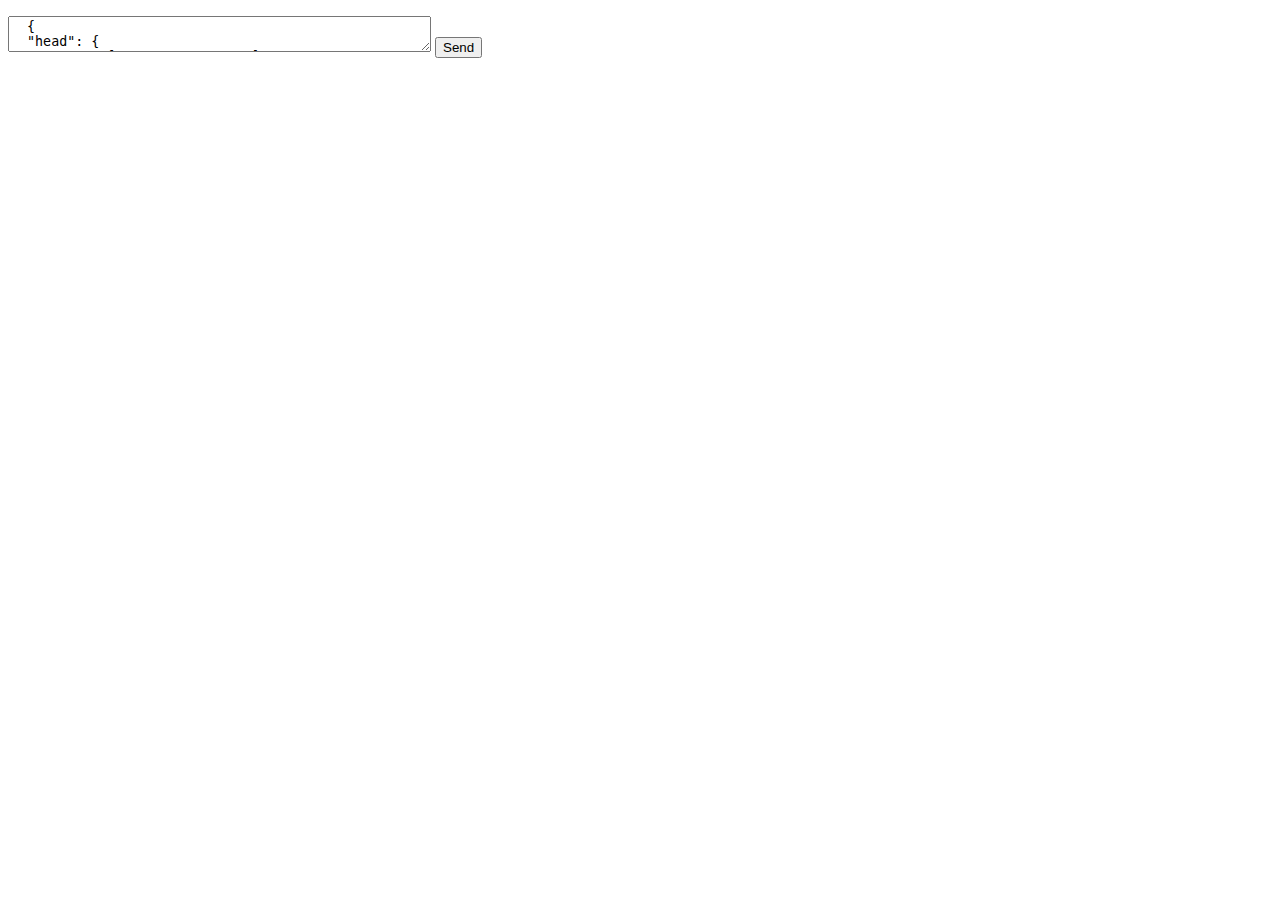
<file: test/testPOST.html>
<!DOCTYPE html PUBLIC "-//W3C//DTD XHTML 1.0 Transitional//EN" "http://www.w3.org/TR/xhtml1/DTD/xhtml1-transitional.dtd">
<html xmlns="http://www.w3.org/1999/xhtml">
<head>
<meta http-equiv="Content-Type" content="text/html; charset=utf-8" />
</head>
<body>
<FORM action="http://localhost:8888/net.pleso.odbui.odbui/savedata" method="post" accept-charset="utf-8">
    <P>
    <textarea rows="2" cols="50" name="data">
  {
  "head": {
    "vars": [ "s" , "p" , "o" ]
  } ,
  "results": {
    "bindings": [
      {
        "s": { "type": "uri" , "value": "http://protege.stanford.edu/rdfKB_943350_Instance_4" } ,
        "p": { "type": "uri" , "value": "http://pleso.net/schemas/odbui#related" } ,
        "o": { "type": "uri" , "value": "http://protege.stanford.edu/rdfKB_943350_Instance_5" }
      } ,
      {
        "s": { "type": "uri" , "value": "http://protege.stanford.edu/rdfKB_943350_Instance_4" } ,
        "p": { "type": "uri" , "value": "http://www.w3.org/2000/01/rdf-schema#label" } ,
        "o": { "type": "literal" , "value": "PostgreSQL storage" }
      } ,
      {
        "s": { "type": "uri" , "value": "http://protege.stanford.edu/rdfKB_943350_Instance_4" } ,
        "p": { "type": "uri" , "value": "http://pleso.net/schemas/odbui#title" } ,
        "o": { "type": "literal" , "value": "PostgreSQL storage" }
      } ,
      {
        "s": { "type": "uri" , "value": "http://protege.stanford.edu/rdfKB_943350_Instance_4" } ,
        "p": { "type": "uri" , "value": "http://pleso.net/schemas/odbui#coordinates" } ,
        "o": { "type": "literal" , "value": "756,229" }
      } ,
      {
        "s": { "type": "uri" , "value": "http://protege.stanford.edu/rdfKB_943350_Instance_4" } ,
        "p": { "type": "uri" , "value": "http://pleso.net/schemas/odbui#content" } ,
        "o": { "type": "literal" , "value": "productive, and quite scalable" }
      } ,
      {
        "s": { "type": "uri" , "value": "http://protege.stanford.edu/rdfKB_943350_Instance_4" } ,
        "p": { "type": "uri" , "value": "http://www.w3.org/1999/02/22-rdf-syntax-ns#type" } ,
        "o": { "type": "uri" , "value": "http://pleso.net/schemas/odbui#Node" }
      } ,
      {
        "s": { "type": "uri" , "value": "http://protege.stanford.edu/rdfKB_943350_Instance_2" } ,
        "p": { "type": "uri" , "value": "http://pleso.net/schemas/odbui#related" } ,
        "o": { "type": "uri" , "value": "http://protege.stanford.edu/rdfKB_943350_Instance_3" }
      } ,
      {
        "s": { "type": "uri" , "value": "http://protege.stanford.edu/rdfKB_943350_Instance_2" } ,
        "p": { "type": "uri" , "value": "http://pleso.net/schemas/odbui#content" } ,
        "o": { "type": "literal" , "value": "but with some limitations - there is no connections properties in this proto" }
      } ,
      {
        "s": { "type": "uri" , "value": "http://protege.stanford.edu/rdfKB_943350_Instance_2" } ,
        "p": { "type": "uri" , "value": "http://www.w3.org/2000/01/rdf-schema#label" } ,
        "o": { "type": "literal" , "value": "first server prototype" }
      } ,
      {
        "s": { "type": "uri" , "value": "http://protege.stanford.edu/rdfKB_943350_Instance_2" } ,
        "p": { "type": "uri" , "value": "http://pleso.net/schemas/odbui#title" } ,
        "o": { "type": "literal" , "value": "first server prototype" }
      } ,
      {
        "s": { "type": "uri" , "value": "http://protege.stanford.edu/rdfKB_943350_Instance_2" } ,
        "p": { "type": "uri" , "value": "http://pleso.net/schemas/odbui#coordinates" } ,
        "o": { "type": "literal" , "value": "440,113" }
      } ,
      {
        "s": { "type": "uri" , "value": "http://protege.stanford.edu/rdfKB_943350_Instance_2" } ,
        "p": { "type": "uri" , "value": "http://www.w3.org/1999/02/22-rdf-syntax-ns#type" } ,
        "o": { "type": "uri" , "value": "http://pleso.net/schemas/odbui#Node" }
      } ,
      {
        "s": { "type": "uri" , "value": "http://protege.stanford.edu/rdfKB_943350_Instance_5" } ,
        "p": { "type": "uri" , "value": "http://pleso.net/schemas/odbui#related" } ,
        "o": { "type": "uri" , "value": "http://protege.stanford.edu/rdfKB_943350_Instance_6" }
      } ,
      {
        "s": { "type": "uri" , "value": "http://protege.stanford.edu/rdfKB_943350_Instance_5" } ,
        "p": { "type": "uri" , "value": "http://pleso.net/schemas/odbui#content" } ,
        "o": { "type": "literal" , "value": "quite far from end point, but it helps us to setup reliable basis" }
      } ,
      {
        "s": { "type": "uri" , "value": "http://protege.stanford.edu/rdfKB_943350_Instance_5" } ,
        "p": { "type": "uri" , "value": "http://www.w3.org/2000/01/rdf-schema#label" } ,
        "o": { "type": "literal" , "value": "testing purposes" }
      } ,
      {
        "s": { "type": "uri" , "value": "http://protege.stanford.edu/rdfKB_943350_Instance_5" } ,
        "p": { "type": "uri" , "value": "http://pleso.net/schemas/odbui#title" } ,
        "o": { "type": "literal" , "value": "testing purposes" }
      } ,
      {
        "s": { "type": "uri" , "value": "http://protege.stanford.edu/rdfKB_943350_Instance_5" } ,
        "p": { "type": "uri" , "value": "http://pleso.net/schemas/odbui#coordinates" } ,
        "o": { "type": "literal" , "value": "259,326" }
      } ,
      {
        "s": { "type": "uri" , "value": "http://protege.stanford.edu/rdfKB_943350_Instance_5" } ,
        "p": { "type": "uri" , "value": "http://www.w3.org/1999/02/22-rdf-syntax-ns#type" } ,
        "o": { "type": "uri" , "value": "http://pleso.net/schemas/odbui#Node" }
      } ,
      {
        "s": { "type": "uri" , "value": "http://protege.stanford.edu/rdfKB_943350_Instance_3" } ,
        "p": { "type": "uri" , "value": "http://pleso.net/schemas/odbui#related" } ,
        "o": { "type": "uri" , "value": "http://protege.stanford.edu/rdfKB_943350_Instance_4" }
      } ,
      {
        "s": { "type": "uri" , "value": "http://protege.stanford.edu/rdfKB_943350_Instance_3" } ,
        "p": { "type": "uri" , "value": "http://pleso.net/schemas/odbui#content" } ,
        "o": { "type": "literal" , "value": "quite good in any case for prototype, a lot of users, tools etc" }
      } ,
      {
        "s": { "type": "uri" , "value": "http://protege.stanford.edu/rdfKB_943350_Instance_3" } ,
        "p": { "type": "uri" , "value": "http://www.w3.org/2000/01/rdf-schema#label" } ,
        "o": { "type": "literal" , "value": "Jena backend" }
      } ,
      {
        "s": { "type": "uri" , "value": "http://protege.stanford.edu/rdfKB_943350_Instance_3" } ,
        "p": { "type": "uri" , "value": "http://pleso.net/schemas/odbui#title" } ,
        "o": { "type": "literal" , "value": "Jena backend" }
      } ,
      {
        "s": { "type": "uri" , "value": "http://protege.stanford.edu/rdfKB_943350_Instance_3" } ,
        "p": { "type": "uri" , "value": "http://pleso.net/schemas/odbui#coordinates" } ,
        "o": { "type": "literal" , "value": "800,98" }
      } ,
      {
        "s": { "type": "uri" , "value": "http://protege.stanford.edu/rdfKB_943350_Instance_3" } ,
        "p": { "type": "uri" , "value": "http://www.w3.org/1999/02/22-rdf-syntax-ns#type" } ,
        "o": { "type": "uri" , "value": "http://pleso.net/schemas/odbui#Node" }
      } ,
      {
        "s": { "type": "uri" , "value": "http://protege.stanford.edu/rdfKB_943350_Instance_1" } ,
        "p": { "type": "uri" , "value": "http://pleso.net/schemas/odbui#related" } ,
        "o": { "type": "uri" , "value": "http://protege.stanford.edu/rdfKB_943350_Instance_5" }
      } ,
      {
        "s": { "type": "uri" , "value": "http://protege.stanford.edu/rdfKB_943350_Instance_1" } ,
        "p": { "type": "uri" , "value": "http://pleso.net/schemas/odbui#related" } ,
        "o": { "type": "uri" , "value": "http://protege.stanford.edu/rdfKB_943350_Instance_2" }
      } ,
      {
        "s": { "type": "uri" , "value": "http://protege.stanford.edu/rdfKB_943350_Instance_1" } ,
        "p": { "type": "uri" , "value": "http://www.w3.org/2000/01/rdf-schema#label" } ,
        "o": { "type": "literal" , "value": "graph root" }
      } ,
      {
        "s": { "type": "uri" , "value": "http://protege.stanford.edu/rdfKB_943350_Instance_1" } ,
        "p": { "type": "uri" , "value": "http://pleso.net/schemas/odbui#title" } ,
        "o": { "type": "literal" , "value": "graph root" }
      } ,
      {
        "s": { "type": "uri" , "value": "http://protege.stanford.edu/rdfKB_943350_Instance_1" } ,
        "p": { "type": "uri" , "value": "http://pleso.net/schemas/odbui#coordinates" } ,
        "o": { "type": "literal" , "value": "123,97" }
      } ,
      {
        "s": { "type": "uri" , "value": "http://protege.stanford.edu/rdfKB_943350_Instance_1" } ,
        "p": { "type": "uri" , "value": "http://pleso.net/schemas/odbui#content" } ,
        "o": { "type": "literal" , "value": "it's root node, that responsible for topic description" }
      } ,
      {
        "s": { "type": "uri" , "value": "http://protege.stanford.edu/rdfKB_943350_Instance_1" } ,
        "p": { "type": "uri" , "value": "http://www.w3.org/1999/02/22-rdf-syntax-ns#type" } ,
        "o": { "type": "uri" , "value": "http://pleso.net/schemas/odbui#Node" }
      } ,
      {
        "s": { "type": "uri" , "value": "http://protege.stanford.edu/rdfKB_943350_Instance_6" } ,
        "p": { "type": "uri" , "value": "http://pleso.net/schemas/odbui#related" } ,
        "o": { "type": "uri" , "value": "http://protege.stanford.edu/rdfKB_943350_Instance_4" }
      } ,
      {
        "s": { "type": "uri" , "value": "http://protege.stanford.edu/rdfKB_943350_Instance_6" } ,
        "p": { "type": "uri" , "value": "http://www.w3.org/2000/01/rdf-schema#label" } ,
        "o": { "type": "literal" , "value": "limited shema" }
      } ,
      {
        "s": { "type": "uri" , "value": "http://protege.stanford.edu/rdfKB_943350_Instance_6" } ,
        "p": { "type": "uri" , "value": "http://pleso.net/schemas/odbui#title" } ,
        "o": { "type": "literal" , "value": "limited shema" }
      } ,
      {
        "s": { "type": "uri" , "value": "http://protege.stanford.edu/rdfKB_943350_Instance_6" } ,
        "p": { "type": "uri" , "value": "http://pleso.net/schemas/odbui#coordinates" } ,
        "o": { "type": "literal" , "value": "550,483" }
      } ,
      {
        "s": { "type": "uri" , "value": "http://protege.stanford.edu/rdfKB_943350_Instance_6" } ,
        "p": { "type": "uri" , "value": "http://pleso.net/schemas/odbui#content" } ,
        "o": { "type": "literal" , "value": "made only for some custom purposes" }
      } ,
      {
        "s": { "type": "uri" , "value": "http://protege.stanford.edu/rdfKB_943350_Instance_6" } ,
        "p": { "type": "uri" , "value": "http://www.w3.org/1999/02/22-rdf-syntax-ns#type" } ,
        "o": { "type": "uri" , "value": "http://pleso.net/schemas/odbui#Node" }
      }
    ]
  }
}
    </textarea>
    <INPUT type="submit" value="Send">
    </P>
 </FORM> 
</body>
</html>
</file>
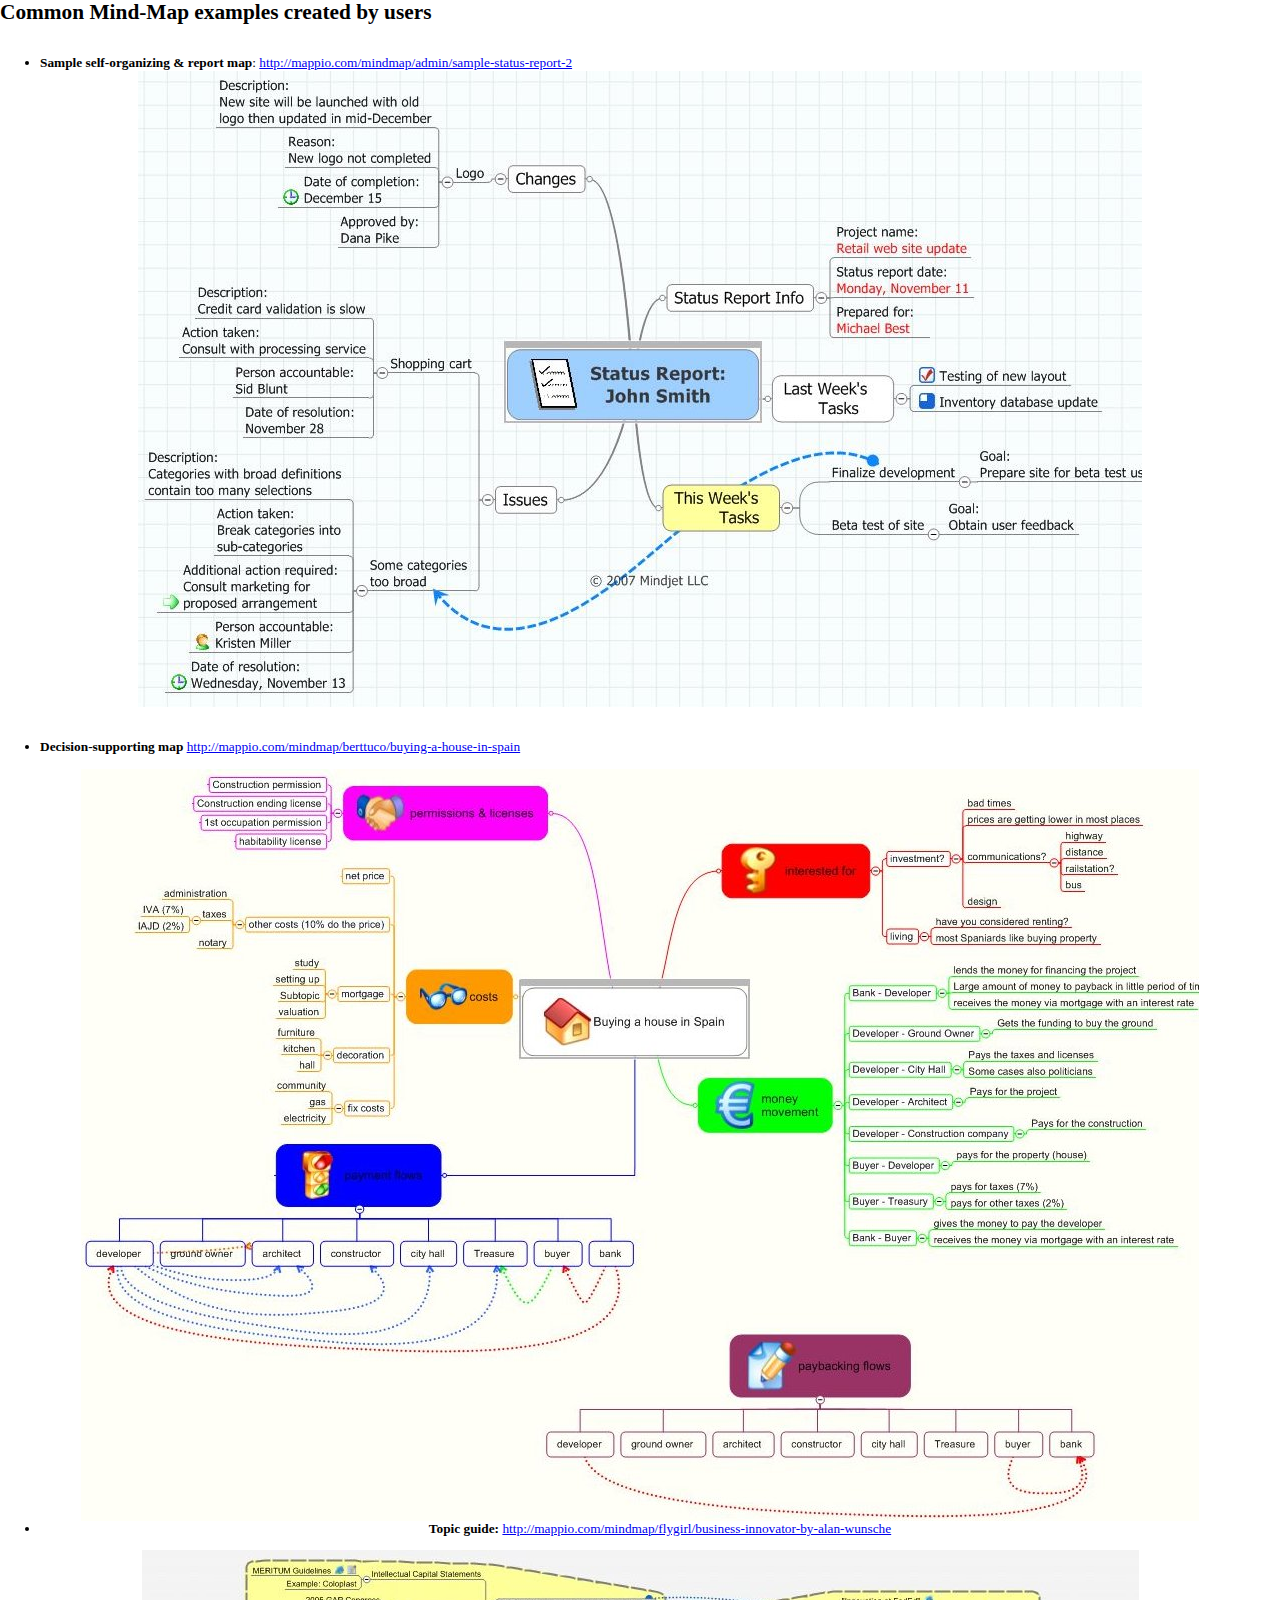
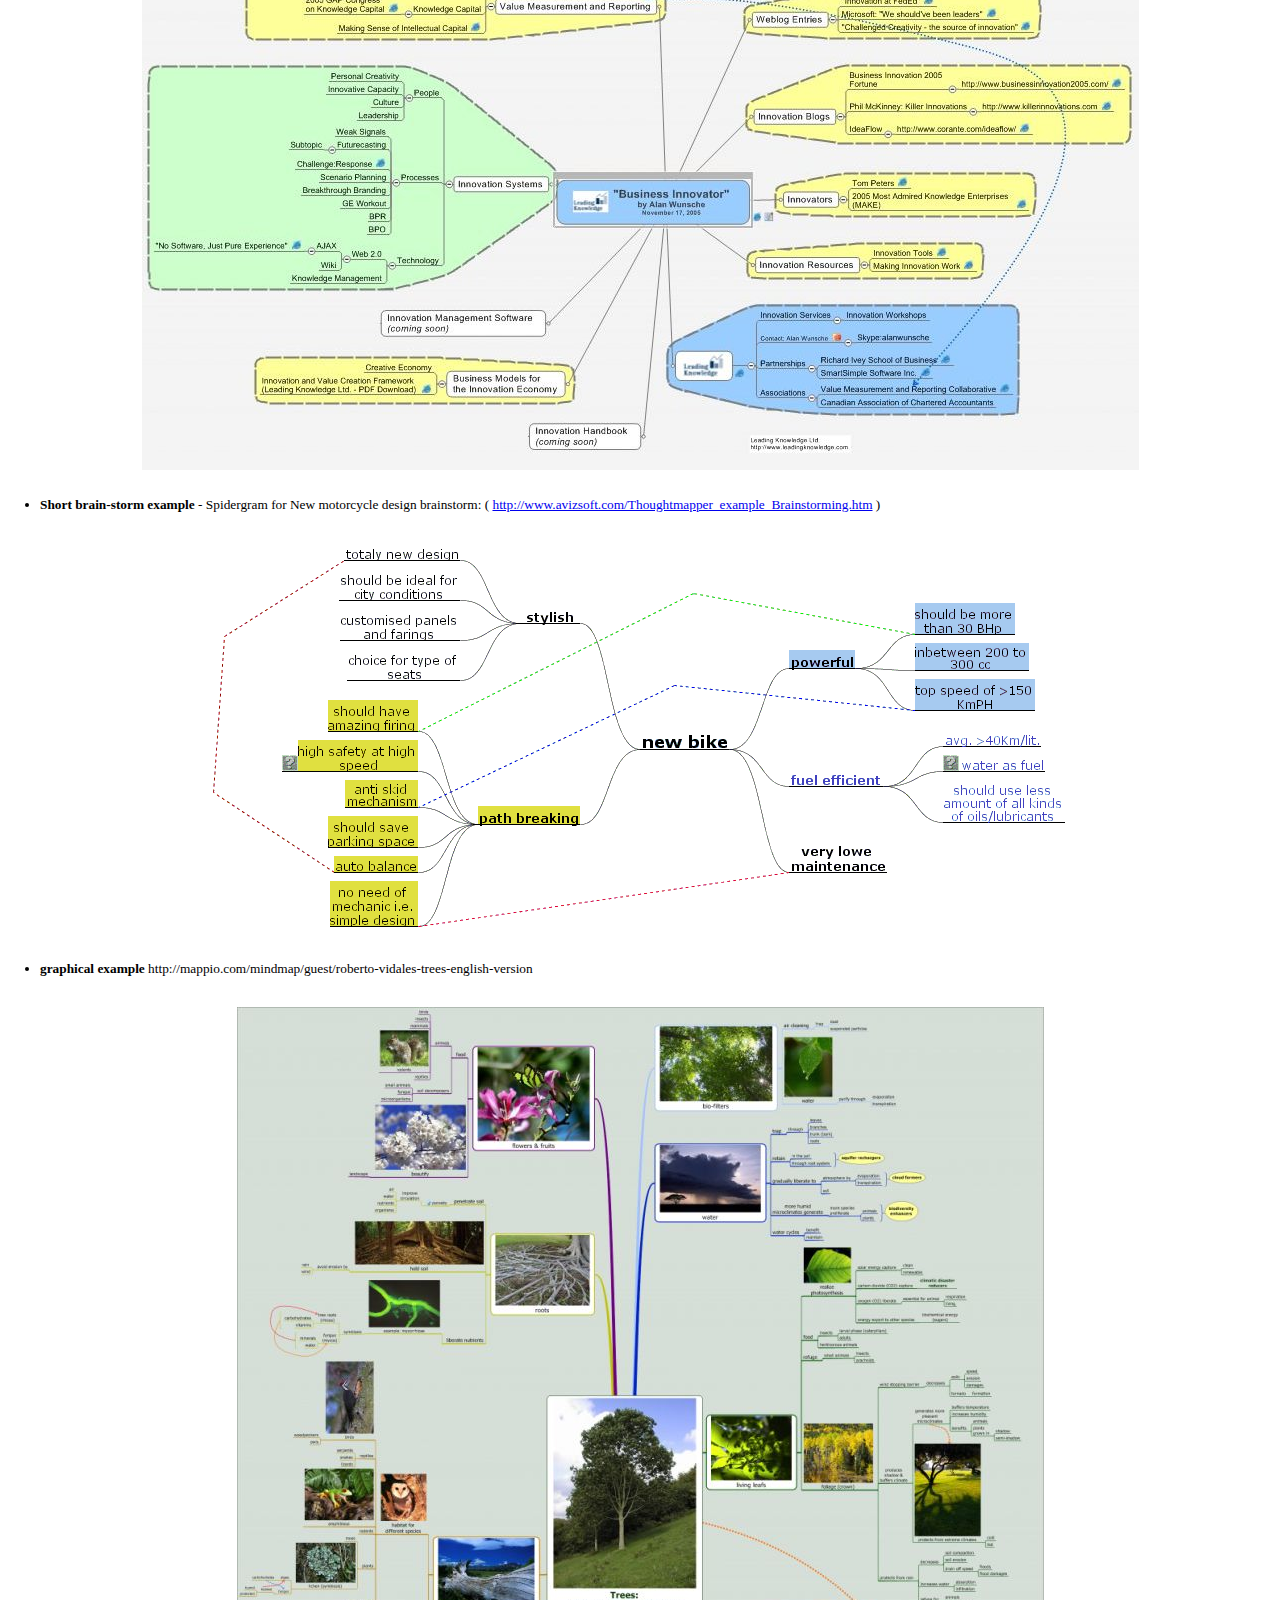
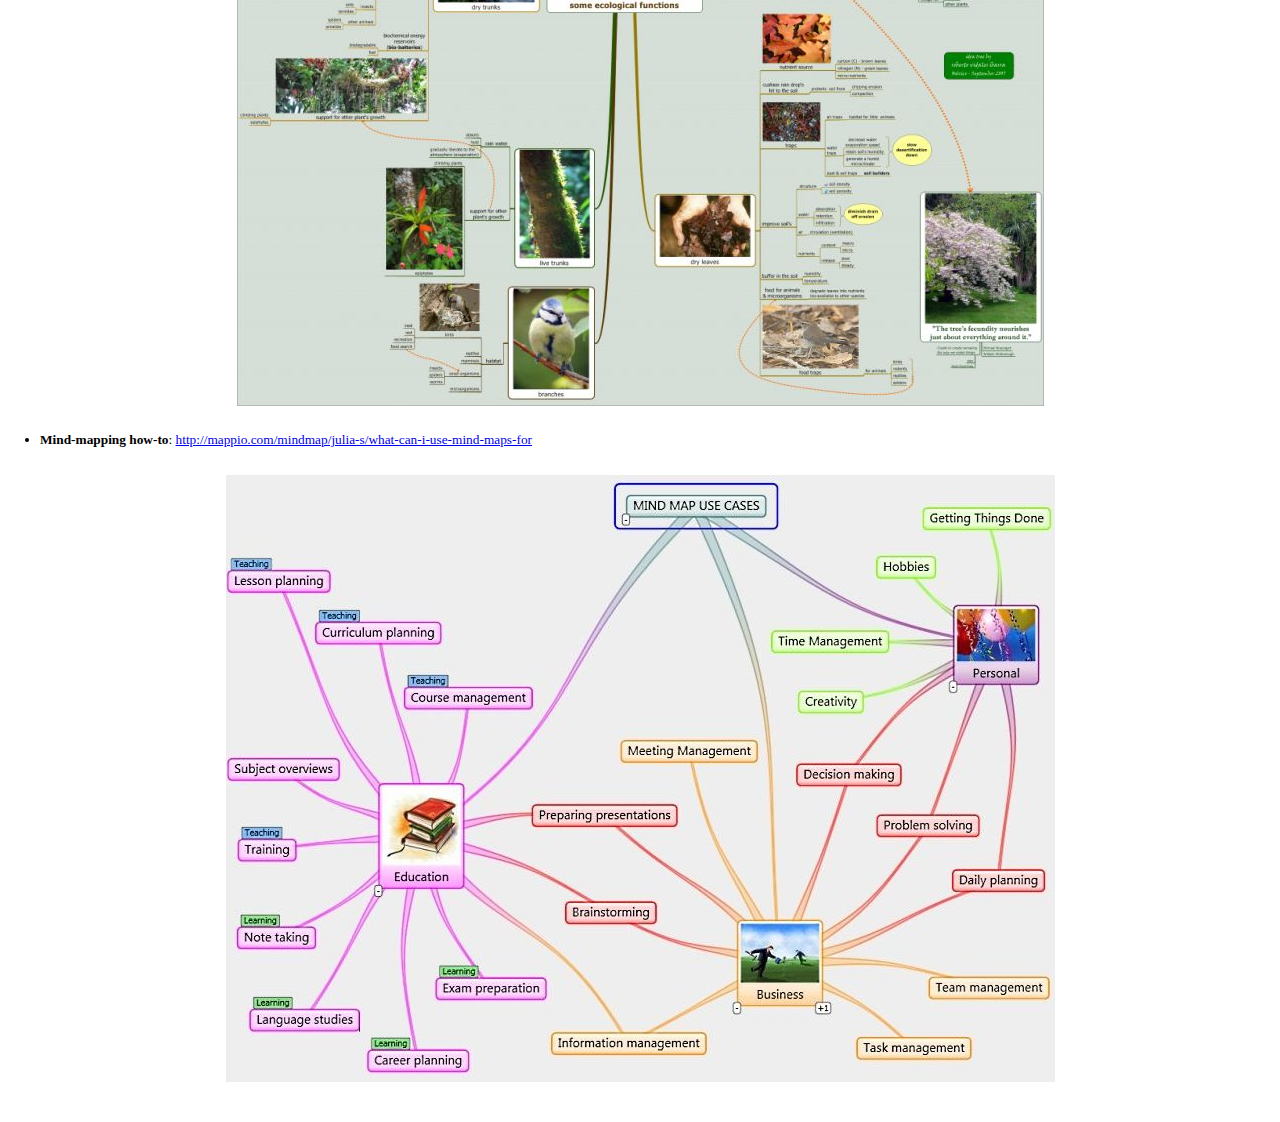
<file: src/net/pleso/odbui/public/manual/common_mindmaps.html>
<html xmlns:gdoc="">

<head>
<meta http-equiv="Content-Type" content="text/html; charset=UTF-8">
<style type="text/css">


/* default css */

table {
  font-size: 1em;
  line-height: inherit;
}


div, address, ol, ul, li, option, select { 
  margin-top: 0px;
  margin-bottom: 0px;
}

p {
  margin: 0px;
}

body {
  
  
    margin: 0px;
  
  
  
    padding: 0px;
  
  font-family: Verdana, sans-serif;
  font-size: 10pt;
  background-color: #ffffff;
}

@media screen {
  body {overflow: scroll;}
}

h6 { font-size: 10pt }
h5 { font-size: 11pt }
h4 { font-size: 12pt }
h3 { font-size: 13pt }
h2 { font-size: 14pt }
h1 { font-size: 16pt }

blockquote {padding: 10px; border: 1px #DDD dashed }

a img {border: 0}

div.google_header, div.google_footer {
  position: relative;
  margin-top: 1em;
  margin-bottom: 1em;
}
/* end default css */


  /* default print css */
  
  @media print {
    body { 
      padding: 0; 
      margin: 0; 
    }

    div.google_header, div.google_footer {
      display: block;
      min-height: 0;
      border: none;
    }

    div.google_header {
      flow: static(header);
    }

    /* used to insert page numbers */
    div.google_header::before, div.google_footer::before {
      position: absolute;
      top: 0;
    }

    div.google_footer {
      flow: static(footer);
    }

    /* always consider this element at the start of the doc */
    div#google_footer {
      flow: static(footer, start);
    }

    span.google_pagenumber {
      content: counter(page);
    }

    span.google_pagecount {
      content: counter(pages);
    }
  }

  @page {
    @top {
      content: flow(header);
    }
    @bottom {
      content: flow(footer);
    }
  }
  /* end default print css */
 

/* custom css */


/* end custom css */



  /* ui edited css */
  
  body {
    font-family: Verdana;
    
    font-size: 10.0pt;
    line-height: normal;
    background-color: #ffffff;
  }
  
  .documentBG {
    background-color: #ffffff;
  }
  /* end ui edited css */




</style>


</head>

<body
    
    revision="dc7n9bdt_3fb4852hh:77">

<h1>
  Common Mind-Map examples created by users
</h1>
<p>
  <br>
</p>
<ul>
  <li>
    <b>Sample self-organizing &amp; report map</b>:
    <a href=http://mappio.com/mindmap/admin/sample-status-report-2 id=q:q3 title=http://mappio.com/mindmap/admin/sample-status-report-2>http://mappio.com/mindmap/admin/sample-status-report-2</a>
  </li>
</ul>
<div style=TEXT-ALIGN:center>
  <img src=fluxB_com_exmaples_of_mindmapping_images/dc7n9bdt_16hsxc54fr.jpg style="WIDTH:1004px; HEIGHT:636px"><br>
</div>
<br>
<br>
<ul>
  <li>
    <b>Decision-supporting map</b>
    <a href=http://mappio.com/mindmap/berttuco/buying-a-house-in-spain id=a20k title=http://mappio.com/mindmap/berttuco/buying-a-house-in-spain>http://mappio.com/mindmap/berttuco/buying-a-house-in-spain</a>
  </li>
</ul>
<div id=xyxs style="PADDING:1em 0pt; TEXT-ALIGN:center">
  <img src=fluxB_com_exmaples_of_mindmapping_images/dc7n9bdt_12c2p8ccc4.jpg style="WIDTH:1118px; HEIGHT:752px"><br>
  <ul>
    <li>
      <b>Topic guide:</b>
      <a href=http://mappio.com/mindmap/flygirl/business-innovator-by-alan-wunsche id=ltfe title=http://mappio.com/mindmap/flygirl/business-innovator-by-alan-wunsche>http://mappio.com/mindmap/flygirl/business-innovator-by-alan-wunsche</a>
    </li>
  </ul>
  <div id=y-pz style="PADDING:1em 0pt; TEXT-ALIGN:center">
    <img src=fluxB_com_exmaples_of_mindmapping_images/dc7n9bdt_11j4373dgq.jpg style="WIDTH:997px; HEIGHT:520px"><br>
  </div>
</div>
<ul>
  <li>
    <b>Short brain-storm example</b> - Spidergram for New motorcycle design
    brainstorm: (
    <a href=http://www.avizsoft.com/Thoughtmapper_example_Brainstorming.htm id=r7l2 title=http://www.avizsoft.com/Thoughtmapper_example_Brainstorming.htm>http://www.avizsoft.com/Thoughtmapper_example_Brainstorming.htm</a>
    )
  </li>
</ul>
<p>
  &nbsp;
</p>
<div id=atem style="PADDING:1em 0pt; TEXT-ALIGN:center">
  <img src=fluxB_com_exmaples_of_mindmapping_images/dc7n9bdt_18cnx4kbd8.png style="WIDTH:867px; HEIGHT:390px">
</div>
<br>
<ul>
  <li>
    <b>graphical example
    </b>http://mappio.com/mindmap/guest/roberto-vidales-trees-english-version
  </li>
</ul>
<p>
  &nbsp;
</p>
<div id=m9se style="PADDING:1em 0pt">
  <div style=TEXT-ALIGN:center>
    <img src=fluxB_com_exmaples_of_mindmapping_images/dc7n9bdt_15fnwgwkf8.jpg style="WIDTH:807px; HEIGHT:999px"><br>
  </div>
</div>
<div id=y-pz style="PADDING:1em 0pt; TEXT-ALIGN:left">
  <ul>
    <li>
      <b>Mind-mapping how-to</b>:
      <a href=http://mappio.com/mindmap/julia-s/what-can-i-use-mind-maps-for id=a:ay title=http://mappio.com/mindmap/julia-s/what-can-i-use-mind-maps-for>http://mappio.com/mindmap/julia-s/what-can-i-use-mind-maps-for</a>
    </li>
  </ul>
  <div id=goit style="PADDING:1em 0pt; TEXT-ALIGN:left">
    <div id=v311 style="PADDING:1em 0pt; TEXT-ALIGN:center">
      <img src=fluxB_com_exmaples_of_mindmapping_images/dc7n9bdt_17gs9m87hk.jpg style="WIDTH:829px; HEIGHT:607px">
    </div>
  </div>
</div>



</body>
</html>
</file>
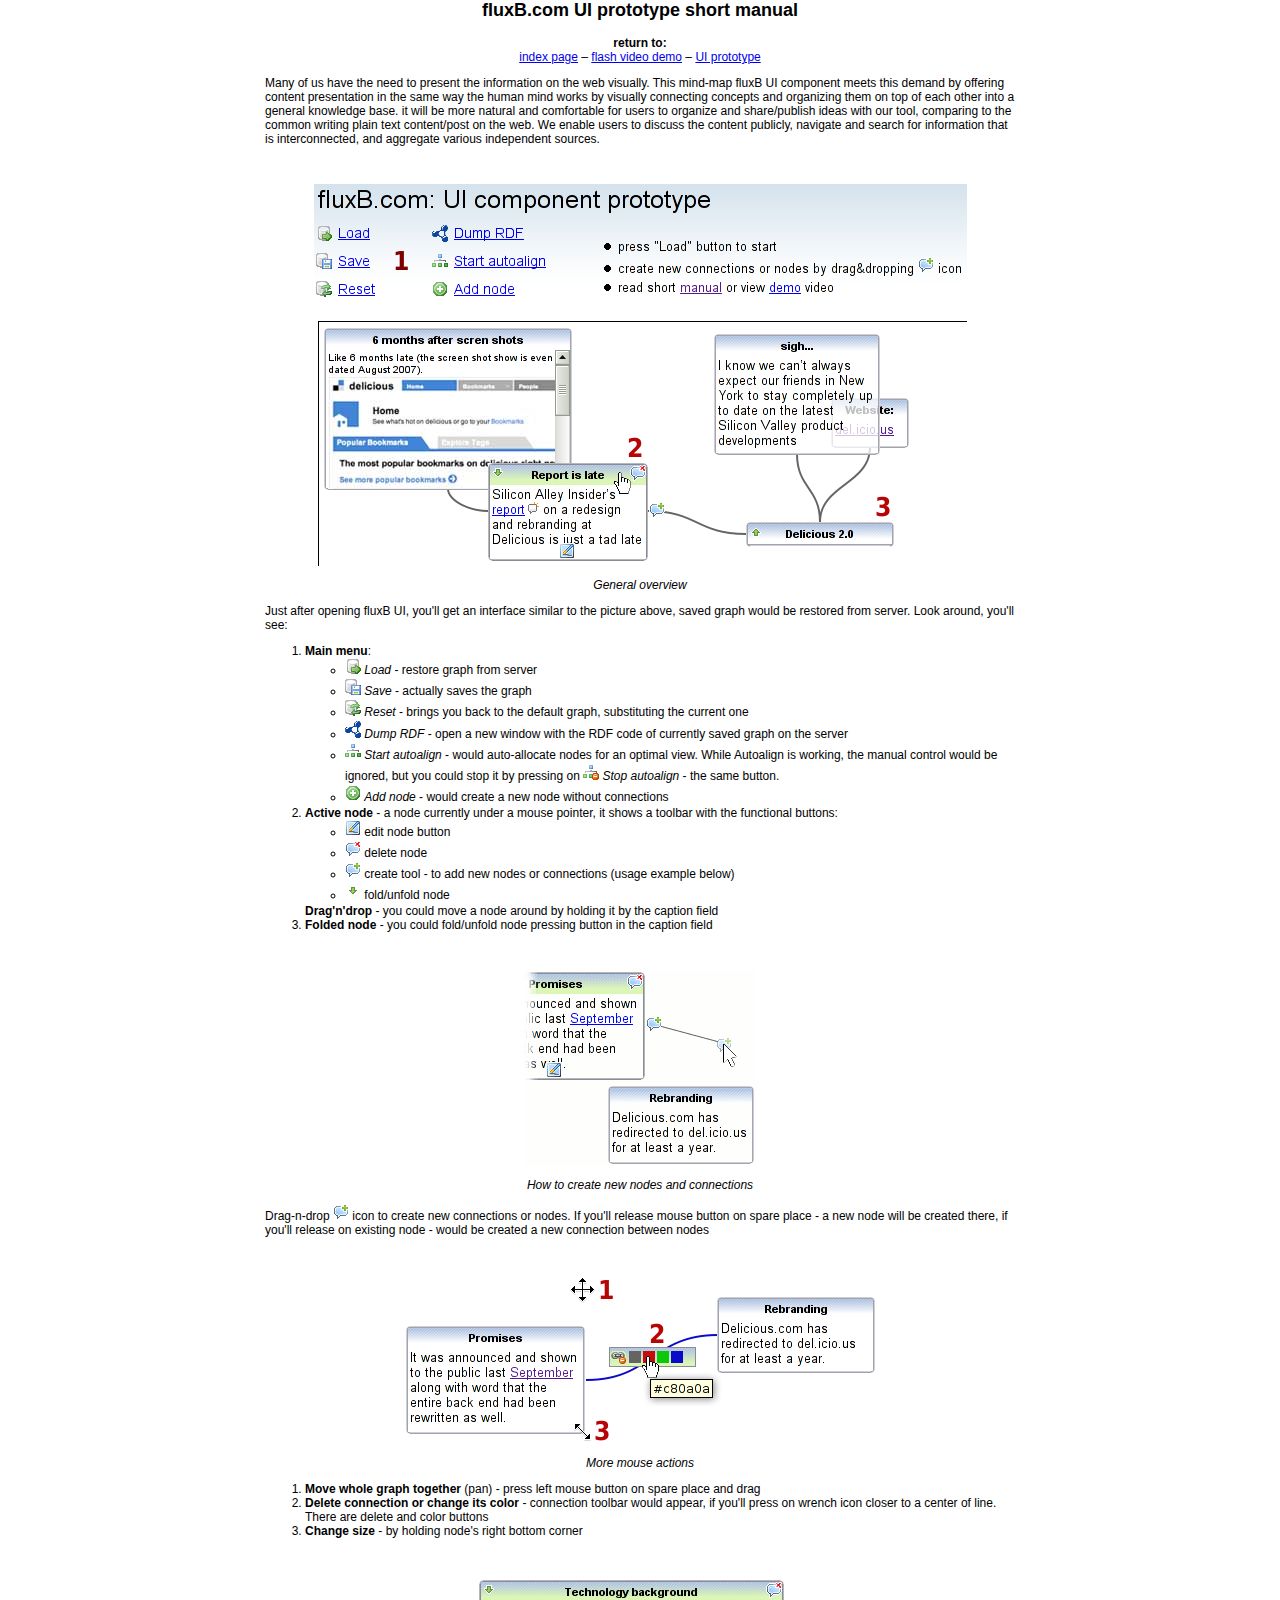
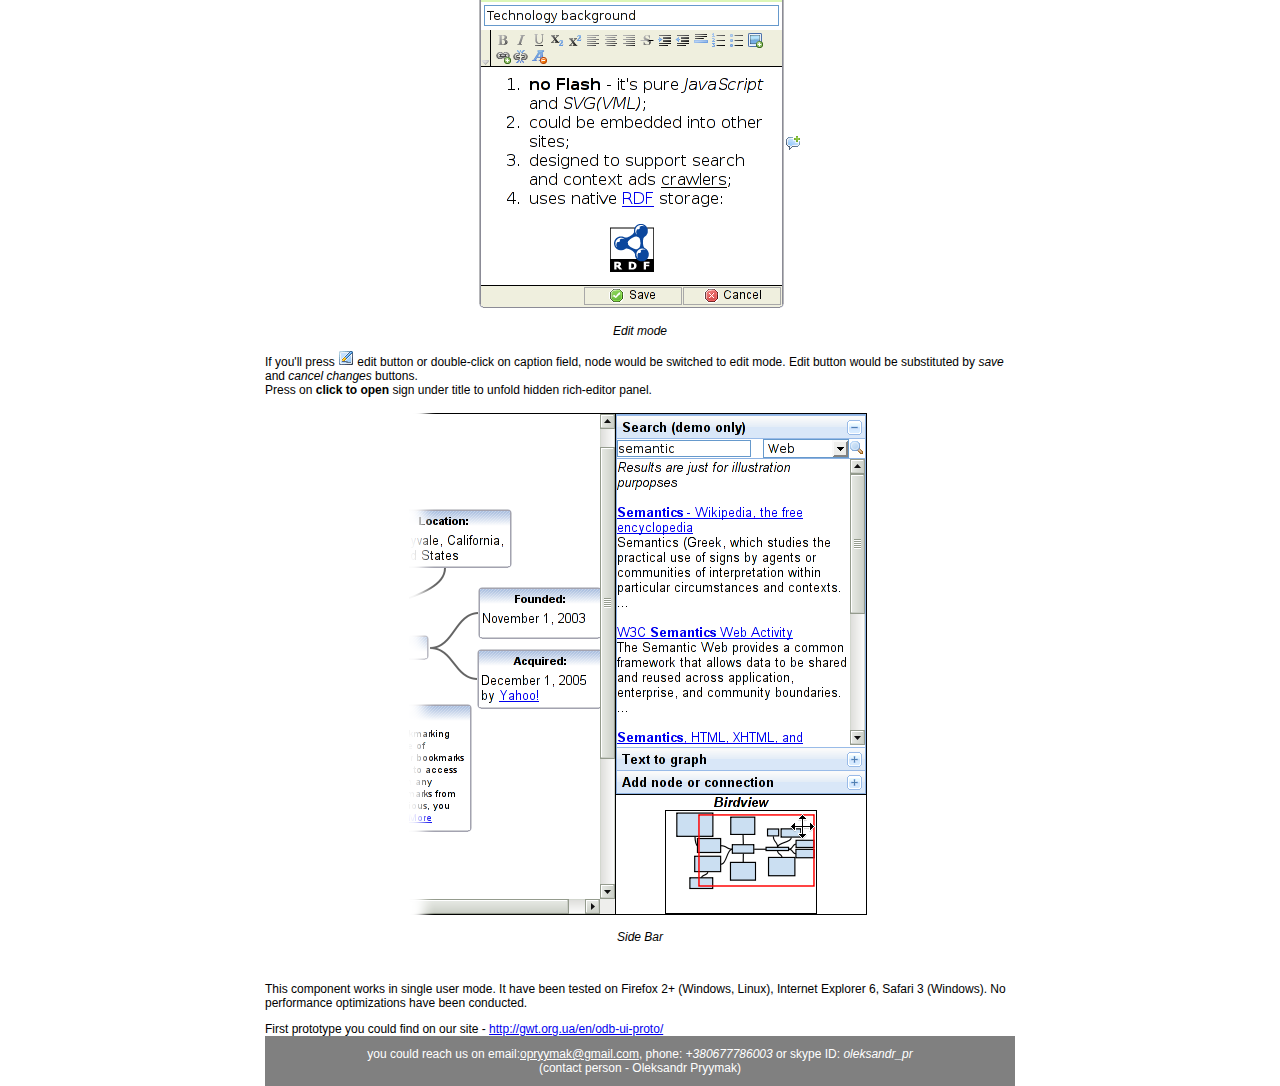
<file: src/net/pleso/odbui/public/manual/manual.html>
<html>
<head>
  <title>fluxB.com - short help</title>
  <style>
    BODY {
      margin: 0px;
      background-color: white;
    }
    #center {
    	margin: auto;
        font-family: Tahoma, sans-serif;
        font-size: 12px;
    }
    #bottom {
 	background-color: gray;
	color: white;
        font-family: Tahoma, sans-serif;
        font-size: 12px;
	text-align: center;
    }
    a.white, a.white:link, a.white:active,a.white:visited {
	color: white;
    	/*text-decoration: none;*/
    }
    img, img:link
    {
        border: none;
	align: center;
    }
    ul {
       line-height: 18px;
    }
  </style>
</head>
<body>
<center>
<table border="0" height="100%" width="750px" cellpadding="0" cellspacing="0">
<tr height="100%">
  <td valign="middle">
  <div id="center">
<center>
<h2>fluxB.com UI prototype short manual</h2>
<b>return to:</b><br/>
<a href="/ui-prototype2/index.html">index page</a>
 &ndash; <a href="/manual/video.html">flash video demo</a>
  &ndash; <a href="/ui-prototype2/odbui.html">UI prototype</a><br/>
</center>
<p>  
Many of us have the need to present the information on the web visually. This mind-map fluxB UI component meets this demand by offering content presentation in the same way the human mind works by visually connecting concepts and organizing them on top of each other into a general knowledge base.  it will be more natural and comfortable for users  to organize and share/publish ideas with our tool, comparing to the common writing plain text content/post on the web. We enable users to discuss the content publicly, navigate and search for information that is interconnected, and aggregate various independent sources.</p>
<br/>
<p style="text-align: center;"><img src="img/help1.png"></p>
<p style="text-align: center;"><i>General overview</i></p>
<p>
Just after opening fluxB UI, you'll get an interface similar to the picture above, saved graph would be restored from server. Look around, you'll see:
<ol>
  <li><b>Main menu</b>:
    <ul>
      <li><img src="button/load-button.gif"> <i>Load</i> - restore graph from server</li>
      <li><img src="button/save-button.gif"> <i>Save</i> - actually saves the graph</li>
      <li><img src="button/reset-button.gif"> <i>Reset</i> - brings you back to the default graph, substituting the current one</li>
      <li><img src="button/rdf.gif"> <i>Dump RDF</i> - open a new window with the RDF code of currently saved graph on the server</li>
      <li><img src="button/start-autoalign-button.gif"> <i>Start autoalign</i> - would auto-allocate nodes for an optimal view. While Autoalign is working, the manual control would be ignored, but you could stop it by pressing on <img src="button/stop-autoalign-button.gif"> <i>Stop autoalign</i> - the same button.</li>
      <li><img src="button/addnode-button.gif"> <i>Add node</i> - would create a new node without connections</li>
    </ul>
  </li>
  <li><b>Active node</b> - a node currently under a mouse pointer, it shows a toolbar with the functional buttons:
    <ul>
      <li><img src="img/node_edit.gif"> edit node button</li>
      <li><img src="img/node_delete.gif"> delete node</li>
      <li><img src="img/node_create.gif"> create tool - to add new nodes or connections (usage example below)</li>
      <li><img src="img/node_fold.gif"> fold/unfold node</li>
    </ul>
  <b>Drag'n'drop</b> - you could move a node around by holding it by the caption field</li>
  <li><b>Folded node</b> - you could fold/unfold node pressing button in the caption field</li>
</ol>
</p>

<br/>

<p style="text-align: center;"><img src="img/help2.gif"></p>
<p style="text-align: center;"><i>How to create new nodes and connections</i></p>
<p>
Drag-n-drop <img src="img/node_create.gif"> icon to create new connections or nodes. If you'll release mouse button on spare place - a new node will be created there, if you'll release on existing node - would be created a new connection between nodes
</p>

<br/>

<p style="text-align: center;"><img src="img/help3.png"></p>
<p style="text-align: center;"><i>More mouse actions</i></p>
<p>
<ol>
  <li><b>Move whole graph together</b> (pan) - press left mouse button on spare place and drag</li>
  <li><b>Delete connection or change its color</b> - connection toolbar would appear, if you'll press on wrench icon closer to a center of line. There are delete and color buttons</li>
  <li><b>Change size</b> - by holding node's right bottom corner</li>
</ol>
</p>
<br/>

<p style="text-align: center;"><img src="img/help4.png"></p>
<p style="text-align: center;"><i>Edit mode</i></p>
<p>
If you'll press <img src="img/node_edit.gif"> edit button or double-click on caption field, node would be switched to edit mode. Edit button would be substituted by <i>save</i> and <i>cancel changes</i> buttons.<br/>
Press on <b>click to open</b> sign under title to unfold hidden rich-editor panel.
</p>

<p style="text-align: center;"><img src="img/help5.png"></p>
<p style="text-align: center;"><i>Side Bar</i></p>
<p>

</p>

<br/>
<p>This component works in single user mode. It have been tested on Firefox 2+ (Windows, Linux), Internet Explorer 6, Safari 3 (Windows). No performance optimizations have been conducted.
<p>First prototype you could find on our site - <a href="http://gwt.org.ua/en/odb-ui-proto/">http://gwt.org.ua/en/odb-ui-proto/</a></p>

  </div>
  </td>
</tr><tr height="50">
  <td id="bottom"> 
  you could reach us on email:<a class="white" href="mailto:opryymak@gmail.com">opryymak@gmail.com</a>, phone: <i>+380677786003</i> or skype ID: <i>oleksandr_pr</i> <br/>(contact person - Oleksandr Pryymak)
  </td>
</tr>
</table>
</center>
</body>
</html>
</file>
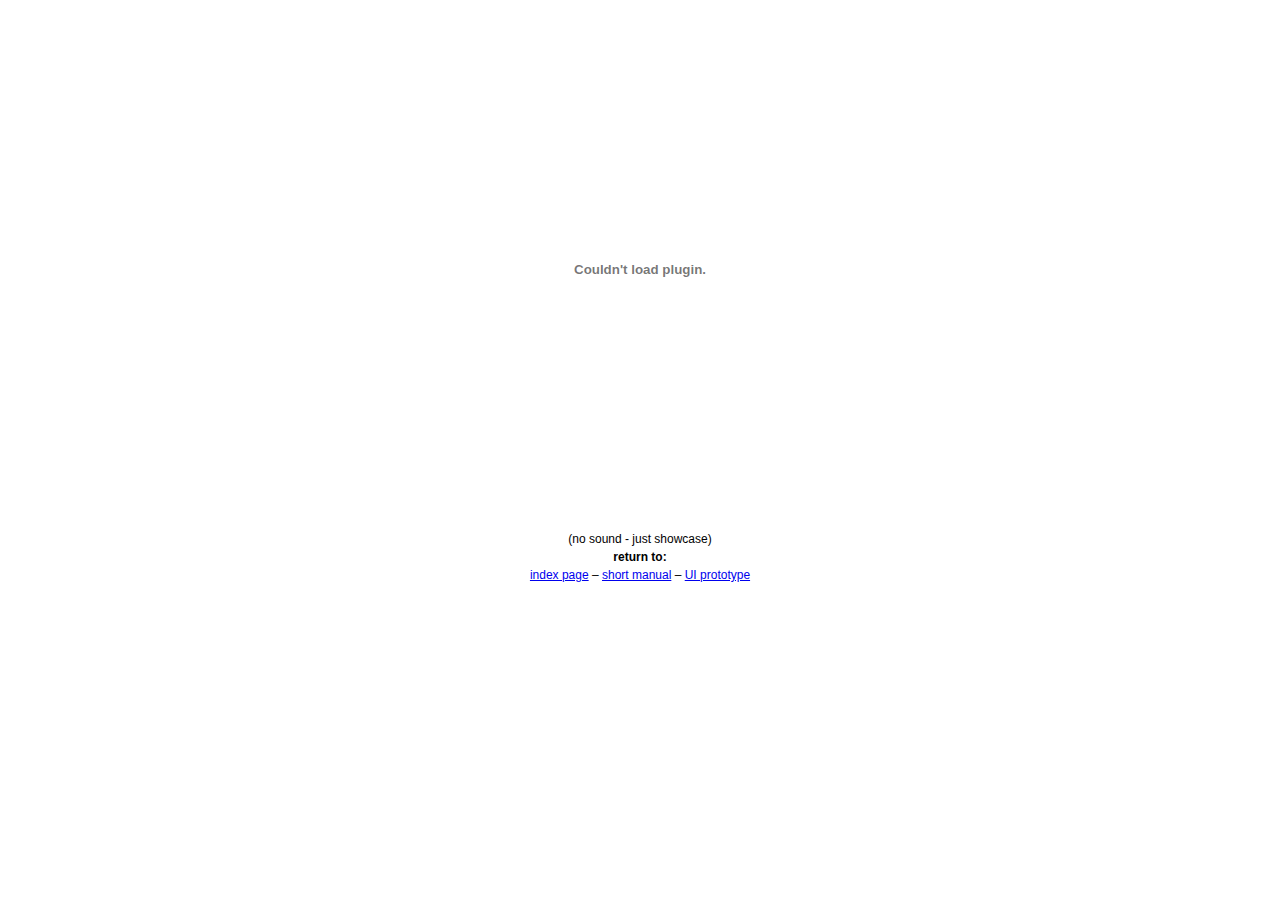
<file: src/net/pleso/odbui/public/manual/video.html>
<!-- saved from url=(0014)about:internet -->
<HTML>
<HEAD>
  <title>fluxB.com showcase video</title>
  <style>
    BODY {
        font-family: Tahoma, sans-serif;
	font-size: 12px;
	text-align: center;
	line-height:1.5em;
	}
  </style>
</HEAD>
<BODY>
<center><OBJECT CLASSID="clsid:D27CDB6E-AE6D-11cf-96B8-444553540000" WIDTH="802" HEIGHT="522" CODEBASE="http://active.macromedia.com/flash5/cabs/swflash.cab#version=7,0,0,0">
<PARAM NAME=movie VALUE="fluxb.swf">
<PARAM NAME=play VALUE=true>
<PARAM NAME=loop VALUE=false>
<PARAM NAME=wmode VALUE=transparent>
<PARAM NAME=quality VALUE=low>
<EMBED SRC="fluxb.swf" WIDTH=802 HEIGHT=522 quality=low loop=false wmode=transparent TYPE="application/x-shockwave-flash" PLUGINSPAGE="http://www.macromedia.com/shockwave/download/index.cgi?P1_Prod_Version=ShockwaveFlash">
</EMBED>
</OBJECT></center>
<SCRIPT src='fluxb.js'></script>
<center>(no sound - just showcase)<br/><b> return to:</b><br/>
<a href="/ui-prototype2/index.html">index page</a> 
 &ndash; <a href="/manual/manual.html">short manual</a> 
 &ndash; <a href="/ui-prototype2/odbui.html">UI prototype</a><br>
</center>
</BODY>
</HTML>
</file>
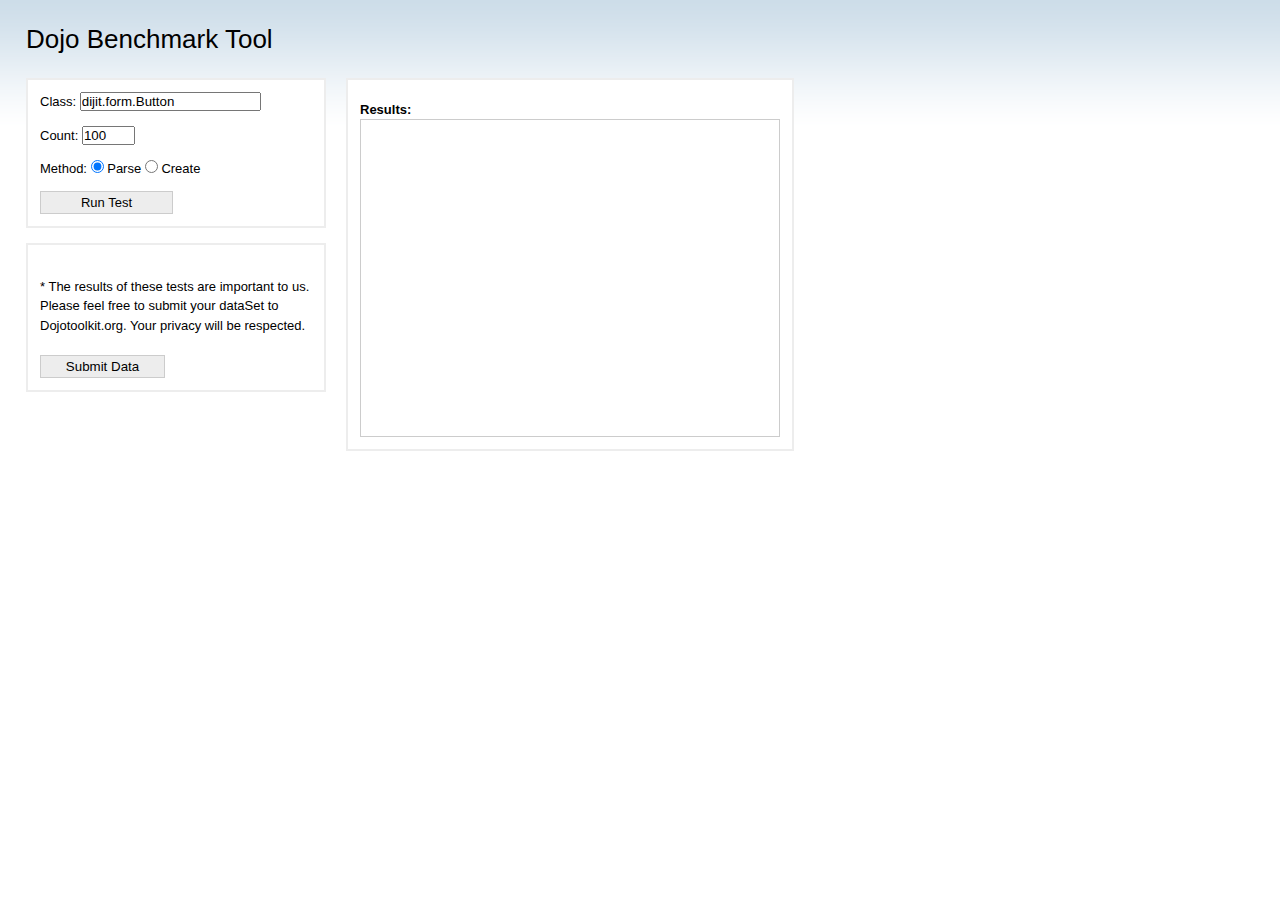
<file: src/net/pleso/odbui/public/js/dojo-release-1.0.2/dijit/bench/benchTool.html>
<!DOCTYPE HTML PUBLIC "-//W3C//DTD HTML 4.01//EN"
        "http://www.w3.org/TR/html4/strict.dtd">
<html>
<head>
	<title>Dojo interactive benchmark tool</title>
	<script type="text/javascript" src="../../dojo/dojo.js"></script>
	<script type="text/javascript">
		// FIXME:
		// the url below points to dojo.inpdx.net/benchResults.php
		// need to setup DB on dtk.org and change URL here to store
		// results elsewhere ... work db structure in accompanying
		// .php file 
		// basic stats are located at http://dojo.inpdx.net/benchmarks.html
		
		dojo.require("dojo.fx"); 
		// FIXME: this seems an excessive fix for IE6 issue ...
		dojo.require("dijit.dijit"); 
		// dojo.require("dijit.form.Button"); 
		dojo.require("dijit.dijit-all"); 
		dojo.require("dojo.parser");

	
		// setup global variables
		var masterResults = { clientNavigator: navigator.userAgent, dataSet: [], errors: [] }
		var isRunning = false; 
		var theCount, theClass, runner = null;
		var testCount = 0;
		dojo.addOnLoad(function(){
			theCount = dojo.byId('countNode');
			theClass = dojo.byId('classNode');
			runner = dojo.byId('runner'); 
			masterResults.dojoVersion = dojo.version.toString(); 
		});
		

		function _toggleRunMsg(){
			var newMsg = (isRunning) ? " Run Test " : " Running ..."
			dojo.fx.chain([
				dojo.fadeOut({
					node:runner,
					duration:200,
					onEnd: function(){
						runner.innerHTML = newMsg;
						isRunning=!isRunning;
					}
				}),
				dojo.fadeIn({ node:runner, duration: 200 })
			]).play();
		}

		function runTest(){
			if(isRunning){ return; }
			_toggleRunMsg();
			setTimeout("_runRealTest()",1000);
		}

		function _runRealTest(){

			var _error = false; 
			var count = theCount.value;
			var aclass = theClass.value.toString(); 
			var theMethod = (dojo.byId('parse').checked) ? "parse" : "create"; 

			var tmpNode = document.createElement('div');

			switch(theMethod){
				case "parse" : 
					var tmpString = []; 
					for(var i=0; i<count; i++){
						tmpString.push('<div dojoType="', aclass, '"></div>');
					}
					tmpNode.innerHTML = tmpString.join(""); 
					var tmpTimer = new Date().getTime();
					dojo.parser.parse(tmpNode); 
					var endTime = new Date().getTime() - tmpTimer; 
					break;
				case "create" : 
					var construction = dojo.getObject(aclass); 
					var tmpTimer = new Date().getTime();
					for(var i=0; i<count; i++){
						var tmp = new construction({}); 
						tmpNode.appendChild(tmp.domNode); 
					}	
					var endTime = new Date().getTime() - tmpTimer;
				break;
			}

			var average = (endTime / count);
			var msg = "It took: "+endTime+"ms to "+theMethod+" "+count+" "+aclass+" widgets"+
				"<br>(average: "+average+" ms/widget)<br><br>"; 

			masterResults.dataSet.push({
				testNum: ++testCount,
				dijit: aclass,
				testCount: count,
				testAverage: average,	
				testMethod: theMethod,
				testTime: endTime
			});

			dojo.byId("results").innerHTML += msg;
			setTimeout("_toggleRunMsg()",250); 
			
			// Nodes have to be in the document for IE7 to GC them.
			// Do this after generating the widgets to dispel 
			// notion that widget parents have to be in document 
			// a-priori.
			dojo.byId("limbo").appendChild(tmpNode);
		}

		function doDebug(){
			var key = escape(dojo.toJson(masterResults));
			dojo.byId('hiddenHolder').value = key;
			return true;
		}

	</script>
	<style>
		@import "../../dijit/themes/tundra/tundra.css";
		@import "../../dijit/themes/dijit.css";
		@import "../../dojo/resources/dojo.css";
		@import "../../dijit/tests/css/dijitTests.css";

		#limbo {
			display: none;
		}
		#theContainer {
			float:left; 
			display: block; padding:12px; padding-top:0; 
			width:420px; margin-left:20px; 
			background-color:#fff; -moz-border-radius:8pt 8pt;
			border:2px solid #ededed; 
		}	
		#leftControl { float:left; width:300px; } 
		#testControl, #submitControl { border:2px solid #ededed; padding:12px; -moz-border-radius:8pt 8pt;  background-color:#fff; }
		#results {  overflow:auto; height:300px; border:1px solid #ccc; color:darkred; padding:8px;  }
		#results li { list-style-type: none; } 
		#results ul { margin:0; padding:0; } 
		.runHolder, .submitButton { 
			border:1px solid #ccc; padding:3px; -moz-border-radius:8pt 8pt; text-align:center; 
			cursor:pointer; background-color:#ededed; display:block; width:125px; 
		}

	</style>
</head>
<body class="tundra">
	<div id="limbo"></div>
	<h1 class="testTitle">Dojo Benchmark Tool</h1>

	<div id="leftControl">
		<div id="testControl">

		Class: <input type="text" name="dijit" id="classNode" value="dijit.form.Button"><br><br>
		Count: <input type="text" name="count" id="countNode" value="100" size="4" ><br><br>
		
		Method: <label for="parse">
				<input type="radio" name="theMethod" value="parse" id="parse" checked="on"> Parse 
			</label>
			<label for="create">
				<input type="radio" name="theMethod" value="create" id="create"> Create
			</label>

		<br><br>
		<span onclick="runTest()" class="runHolder"><span id="runner"> Run Test </span></span>

		</div>
		
		<br>

		<div id="submitControl">		
		<p>
		* The results of these tests are important to us.  Please feel free to submit your dataSet
		to Dojotoolkit.org. Your privacy will be respected. 
				
		</p>
			<div id="hiddenResults">
				<form id="resultForm" action="http://dojo.inpdx.net/benchResults.php" 
					method="POST" onsubmit="doDebug()">
					<input type="hidden" id="hiddenHolder" value="" name="key">	
					<input type="submit" value=" Submit Data " class="submitButton">
				</form>
			</div>
		</div>
	</div>

	<div id="theContainer"><h3>Results:</h3><div id="results"></div></div>
	
</body>
</html>
</file>
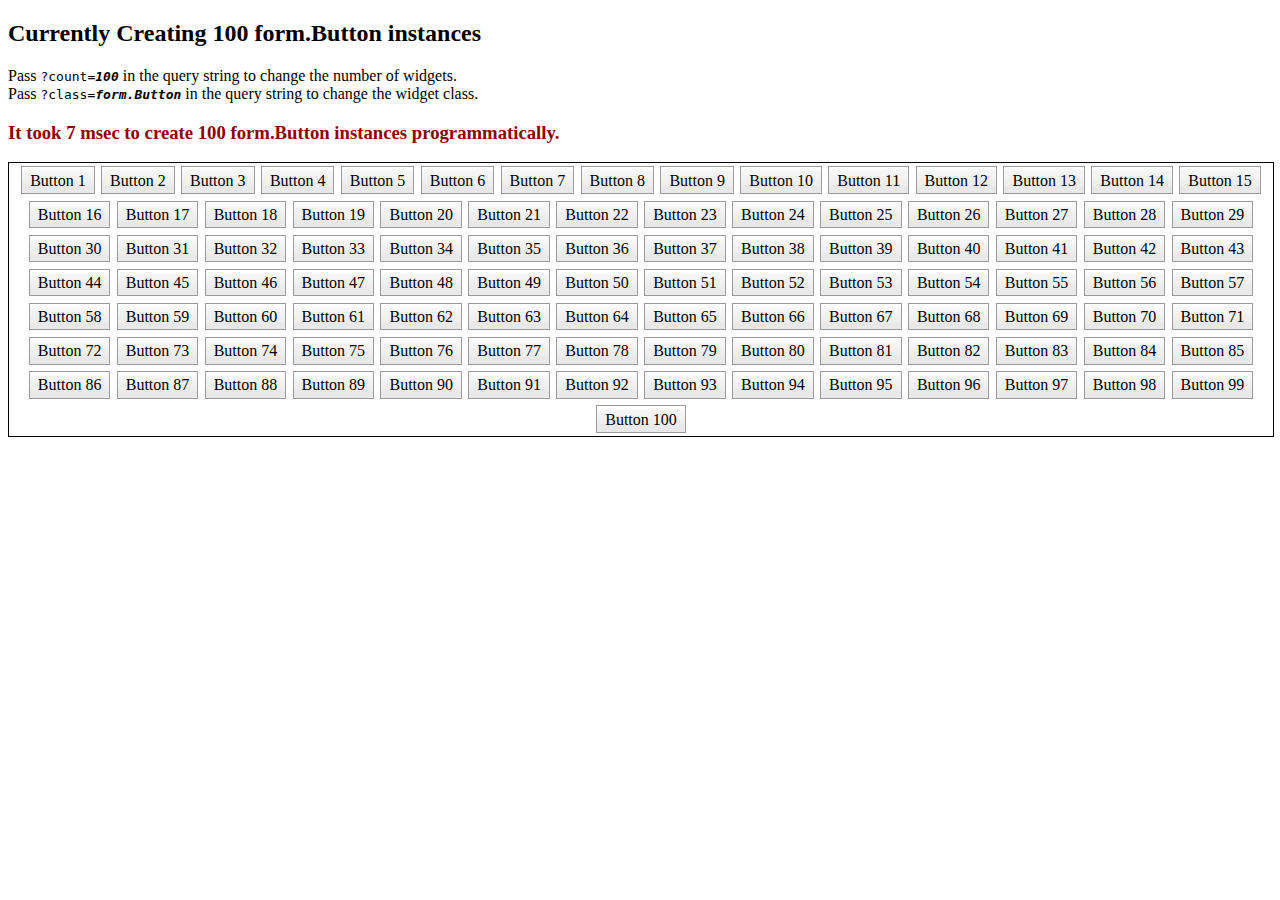
<file: src/net/pleso/odbui/public/js/dojo-release-1.0.2/dijit/bench/create_widgets.html>
<!DOCTYPE HTML PUBLIC "-//W3C//DTD HTML 4.01//EN"
        "http://www.w3.org/TR/html4/strict.dtd">
<html>
	<head>
		<title>PROGRAMMATIC - Dojo Widget Creation Test</title>
		<script type="text/javascript" src="../../dojo/dojo.js"></script>
		<script type="text/javascript" src="../dijit.js"></script>
		<script type="text/javascript">
			var queryCount = location.search.match(/count=(\d*)/);
			var count = (queryCount ? parseInt(queryCount[1]) : 100);
			var queryClass = location.search.match(/class=([a-zA-z.]*)/);
			var className = (queryClass ? queryClass[1] : "form.Button");

			dojo.require("dijit." + className);
			dojo.require("dojo.parser");
			logMessage = window.alert;
		</script>
		<style type="text/css">
			@import "../themes/tundra/tundra.css";
			/* group multiple buttons in a row */
			.box {
				display: block;
				text-align: center;
			}
			.box .dojoButton {
				width: 80px;
				margin-right: 10px;
			}
			.dojoButtonContents {
				font-size: 1.6em;
			}

			#buttonContainer {
				border: 1px solid black;
				width: 100%;
			}

			#results {
				color: darkred;
			}
		</style>
	</head>
	<body class=tundra>
		<script language='javascript'>
			document.write("<h2>Currently Creating "+count+" "+className+" instances</h2>");
		</script>
		Pass <code>?count=<i><b>100</b></i></code> in the query string to change the number of widgets.<br>
		Pass <code>?class=<i><b>form.Button</b></i></code> in the query string to change the widget class.
		<h3 id="results"></h3>

		<div id="buttonContainer" class='box'></div>
		<br>
		<script type="text/javascript">
			// See if we can make a widget in script and attach it to the DOM ourselves.
			var constructor = dojo.getObject("dijit."+className);
			function makeEm(){
				var container = dojo.byId("buttonContainer");
				var t0 = new Date().getTime();
				for (var i = 1; i <= count; i++) {
					var it =
						new constructor(
								{label:"Button "+i, onclick:'logMessage("clicked simple")'}
							);
					container.appendChild(it.domNode);
					it.domNode.style.display = '';
				}
				var t1 = new Date().getTime();
				dojo.byId("results").innerHTML = "It took " + (t1 - t0) + " msec to create " + count + " "+className+" instances programmatically.";
			}
			dojo.addOnLoad(makeEm);
		</script>
	</body>
</html>
</file>
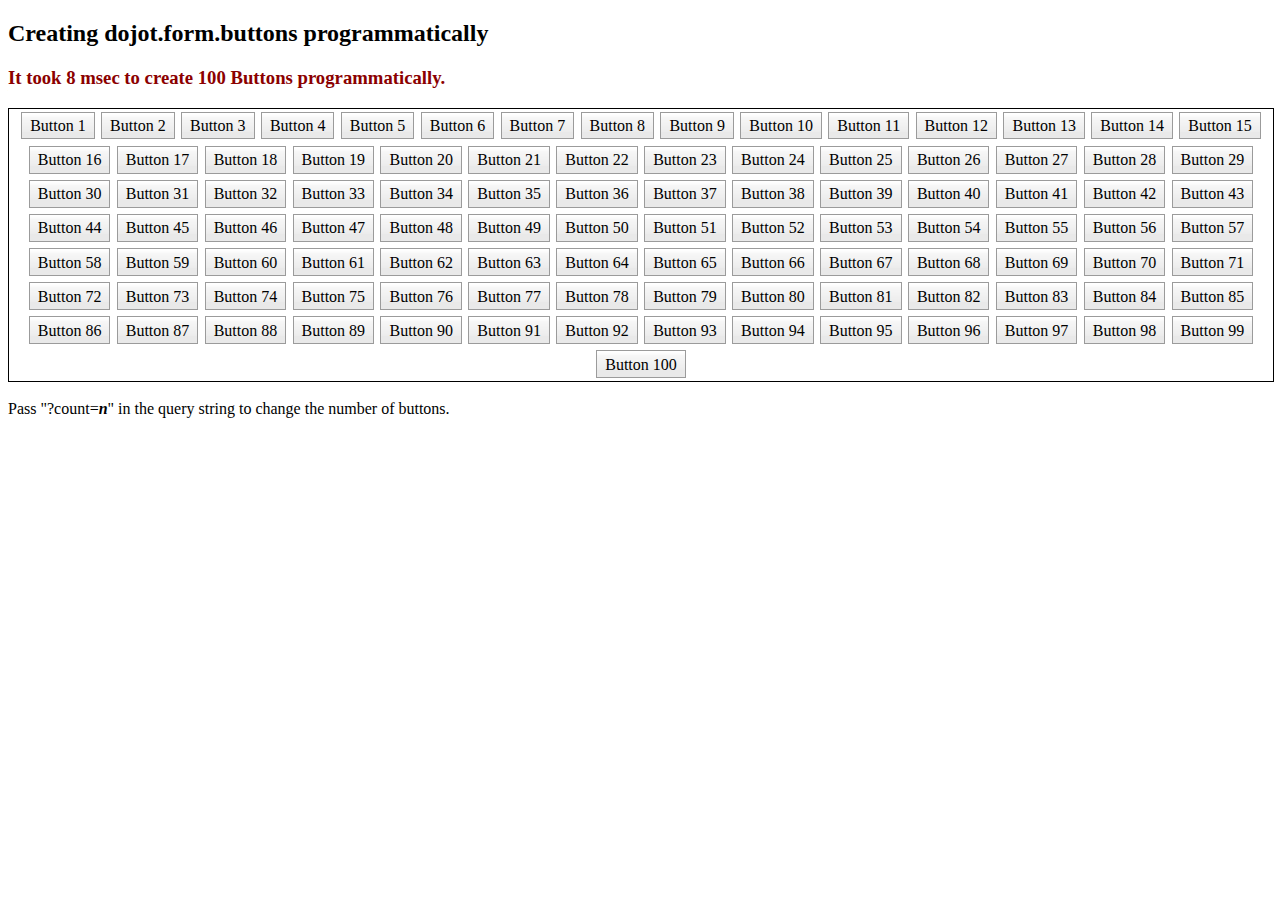
<file: src/net/pleso/odbui/public/js/dojo-release-1.0.2/dijit/bench/test_Button-programmatic.html>
<!DOCTYPE HTML PUBLIC "-//W3C//DTD HTML 4.01//EN"
        "http://www.w3.org/TR/html4/strict.dtd">
<html>
        <head>
		<title>PROGRAMMATIC - Dojo Button 100 Test</title>
	<script type="text/javascript" src="../../dojo/dojo.js" XdjConfig='isDebug: true, debugAtAllCosts: true'></script>
	<script type="text/javascript">
		dojo.require("dijit.form.Button");
		dojo.require("dojo.parser");
		logMessage = window.alert;
	</script>

<style>

	@import "../themes/tundra/tundra.css";

	/* group multiple buttons in a row */
	.box {
		display: block;
		text-align: center;
	}
	.box .dojoButton {
		width:80px;
		margin-right: 10px;
	}
	.dojoButtonContents {
		font-size: 1.6em;
	}

	#buttonContainer {
		border:1px solid black;
		width:100%;
	}

	#results {
		color:darkred;
	}

</style>
        </head>
<body class=tundra>
<h2>Creating dojot.form.buttons programmatically</h2>
<h3 id="results"></h3>

<div id="buttonContainer" class='box'></div>

<br>
Pass "?count=<i><b>n</b></i>" in the query string to change the number of buttons.

<script type="text/javascript">
// See if we can make a widget in script and attach it to the DOM ourselves.

function makeEm() {
	var queryCount = location.search.match(/count=(\d*)/);
	var count = (queryCount ? parseInt(queryCount[1]) : 100);
	var container = dojo.byId("buttonContainer");
	var t0 = new Date().getTime();
	for (var i = 1; i <= count; i++) {
		var it =
			new dijit.form.Button(
					{label:"Button "+i, onclick:'logMessage("clicked simple")'}
				);
		container.appendChild(it.domNode);
		it.domNode.style.display = '';
	}
	var t1 = new Date().getTime();
	dojo.byId("results").innerHTML = "It took " + (t1 - t0) + " msec to create " + count + " Buttons programmatically.";
}
dojo.addOnLoad(makeEm);


</script>

</body>
</html>
</file>
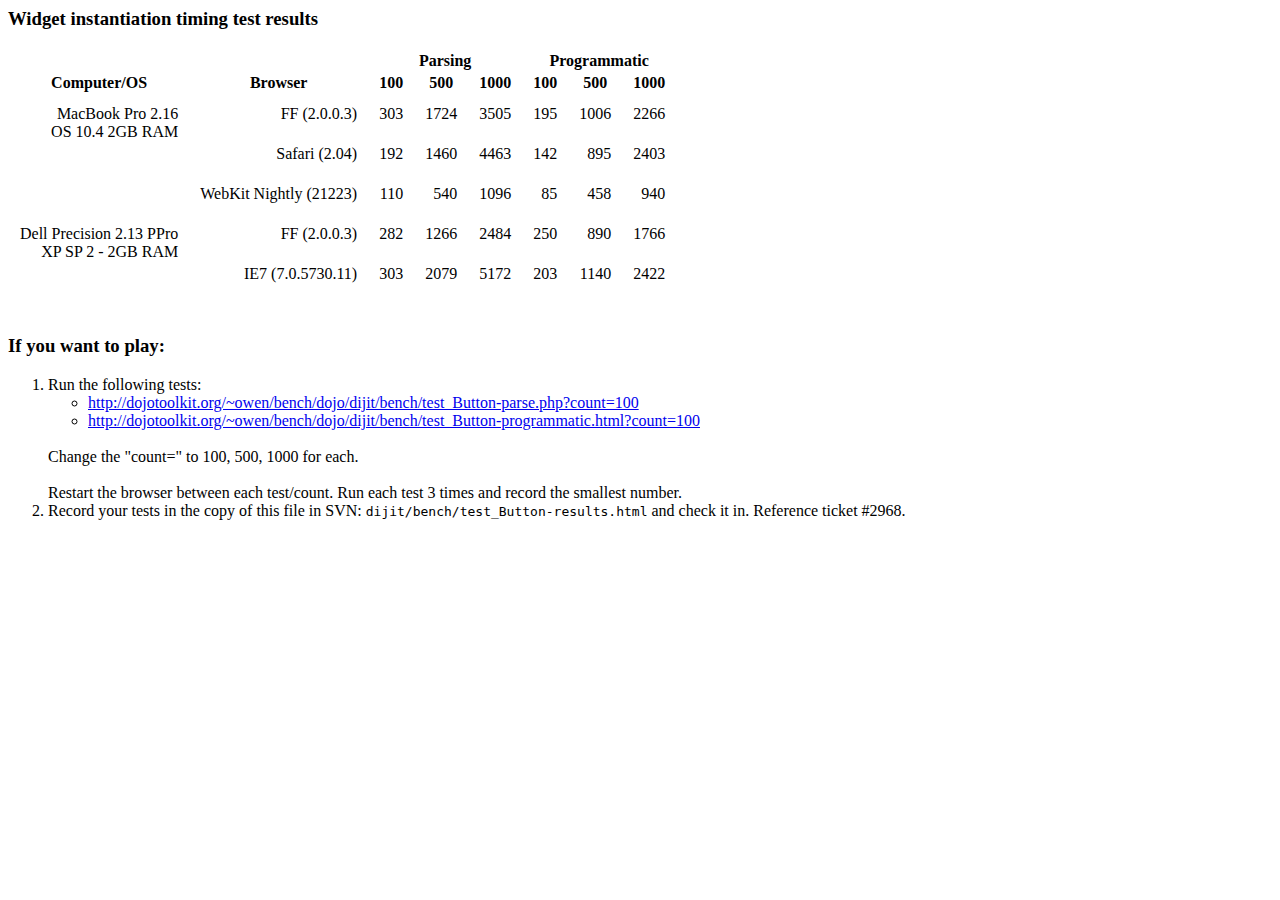
<file: src/net/pleso/odbui/public/js/dojo-release-1.0.2/dijit/bench/test_button-results.html>
<html>
<style>
	th	{	vertical-align:bottom;	}
	td {
		padding:10px;
		text-align:right;
	}
	.computer	{	vertical-align:top;	}
</style>
<body>
<h3>Widget instantiation timing test results</h3>

<table>

<tr><th rowspan=2>Computer/OS</th><th rowspan=2>Browser</th><th colspan=3>Parsing</th><th colspan=3>Programmatic</th></tr>
<tr>														<th>100</th><th>500</th><th>1000</th><th>100</th><th>500</th><th>1000</th></tr>
<tr><td class='computer' rowspan=3>MacBook Pro 2.16<br> OS 10.4 2GB RAM</td>
	<td>FF (2.0.0.3)</td>
	<td>303</td><td>1724</td><td>3505</td>
	<td>195</td><td>1006</td><td>2266</td>
</tr>
<tr><td>Safari (2.04)</td>
	<td>192</td><td>1460</td><td>4463</td>
	<td>142</td><td>895</td><td>2403</td>
</tr>
<tr><td>WebKit Nightly (21223)</td>
	<td>110</td><td>540</td><td>1096</td>
	<td>85</td><td>458</td><td>940</td>
</tr>


<tr><td class='computer' rowspan=2>Dell Precision 2.13 PPro<br> XP SP 2 - 2GB RAM</td>
	<td>FF (2.0.0.3)</td>
	<td>282</td><td>1266</td><td>2484</td>
	<td>250</td><td>890</td><td>1766</td>
</tr>

<tr>
	<td>IE7 (7.0.5730.11)</td>
	<td>303</td><td>2079</td><td>5172</td>
	<td>203</td><td>1140</td><td>2422</td>
</tr>

<tr><td><!--browser--></td>
	<td><!--100 parse--></td><td><!--500 parse--></td><td><!--1000 parse--></td>
	<td><!--100 code--></td><td><!--500 code--></td><td><!--1000 code--></td>
</tr>
</table>


<H3>If you want to play:</H3>
<p></p>
<ol>
	<li> Run the following tests:
		<ul>
			<li><a href='http://dojotoolkit.org/~owen/bench/dojo/dijit/bench/test_Button-parse.php?count=100'>http://dojotoolkit.org/~owen/bench/dojo/dijit/bench/test_Button-parse.php?count=100</a></li>
			<li><a href='http://dojotoolkit.org/~owen/bench/dojo/dijit/bench/test_Button-programmatic.html?count=100'>http://dojotoolkit.org/~owen/bench/dojo/dijit/bench/test_Button-programmatic.html?count=100</a></li>
		</ul>
		<br>
		Change the "count=" to 100, 500, 1000 for each.
		<br><br>
		Restart the browser between each test/count.  Run each test 3 times and record the smallest number.
	</li>
	<li>Record your tests in the copy of this file in SVN:  <code>dijit/bench/test_Button-results.html</code>  and check it in.  Reference ticket #2968.</li>
</ol>
</body>
</file>
